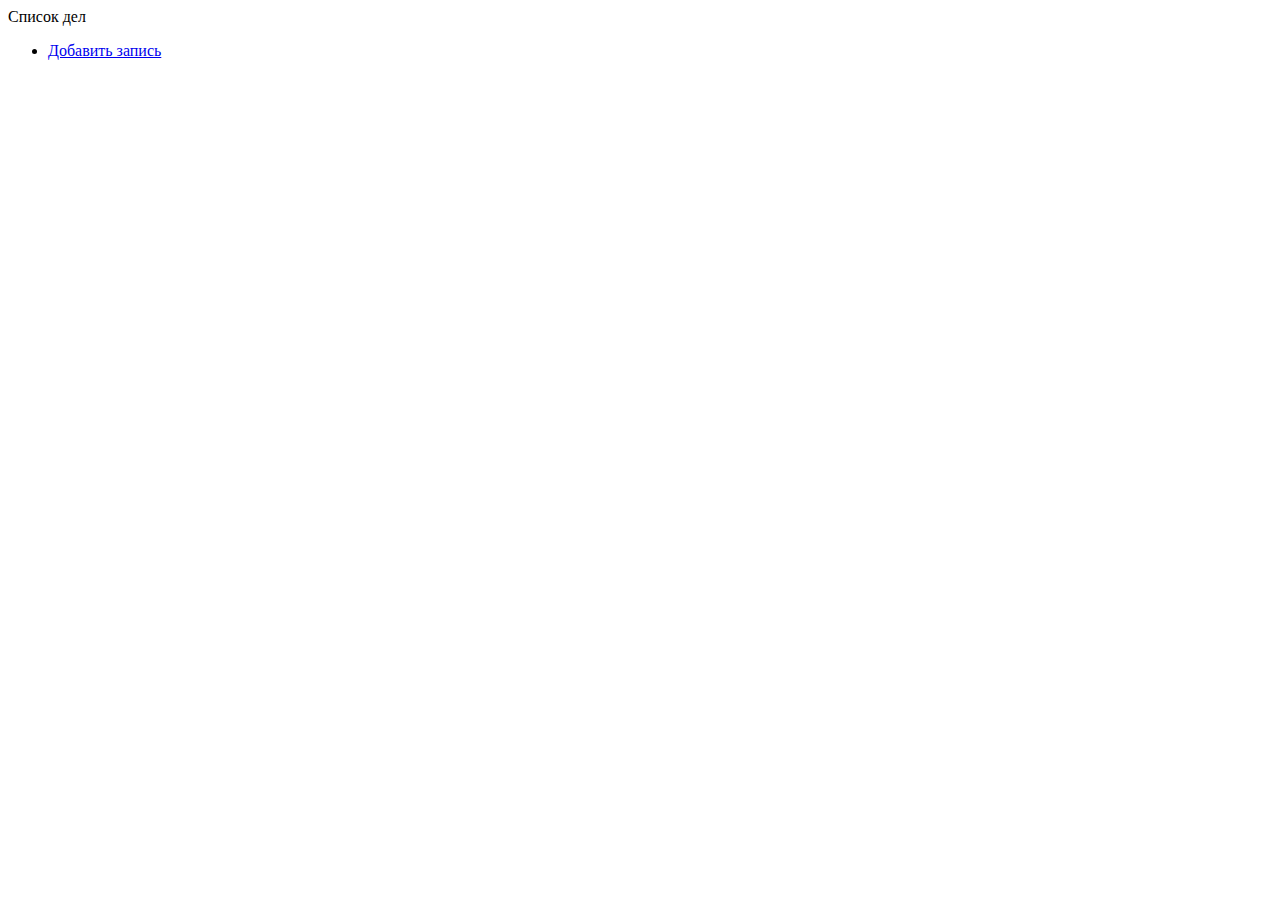
<file: target/classes/templates/fragments/header.html>
<!DOCTYPE html>
<html lang="eng"
      xmlns="http://www.w3.org/1999/xhtml"
      xmlns:th="http://www.thymeleaf.org">
<div th:fragment="header">
    <nav class="navbar-default navbar-fixed-top">
        <div class="container">
            <div class="navbar-header">
                <a class="navbar-brand" th:href="@{/}">Список дел</a>
                <ul class="nav navbar-nav">
                    <li><a href="#" th:href="@{/new}">Добавить запись</a></li>
                </ul>
            </div>
        </div>
    </nav>
</div>
</html>
</file>
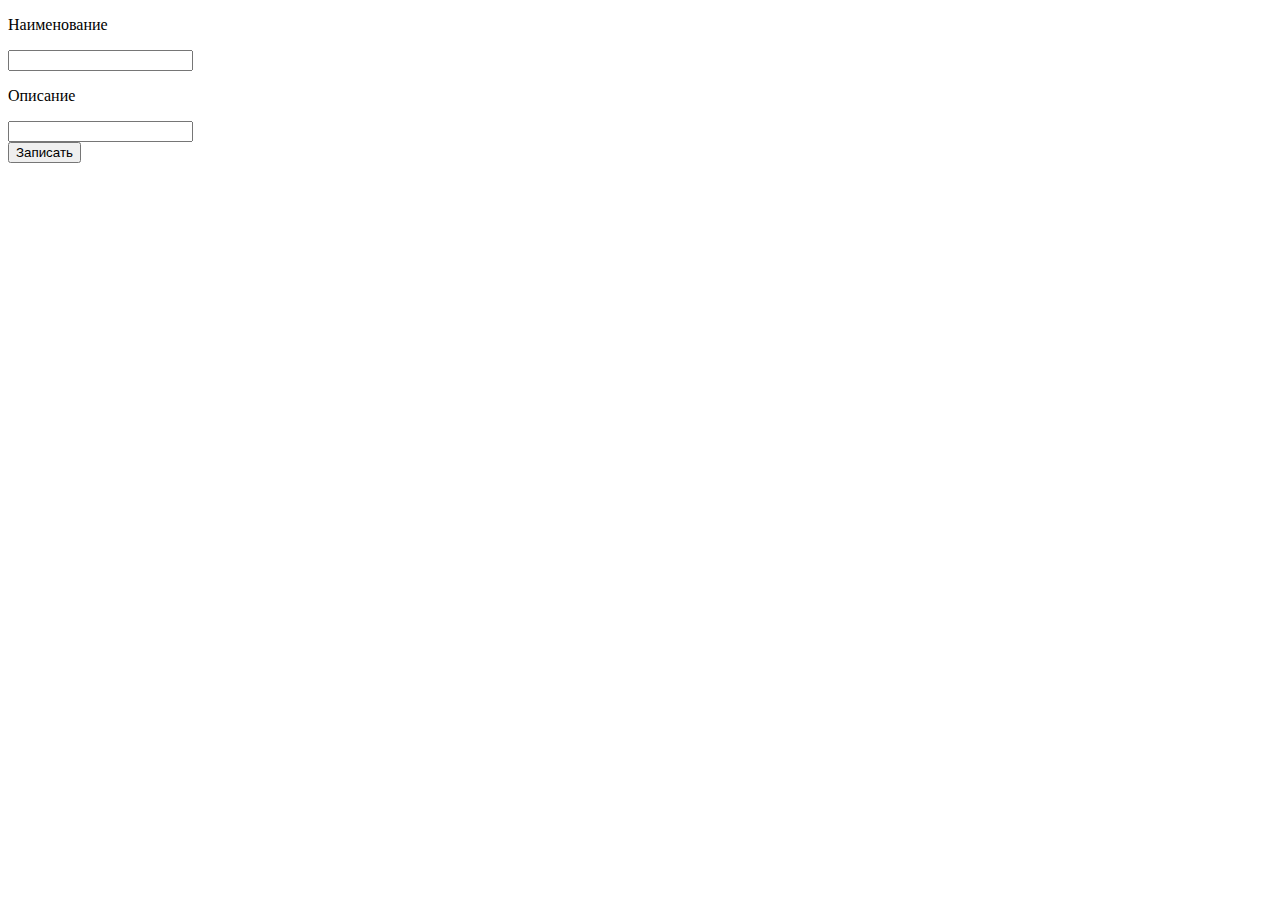
<file: target/classes/templates/operations/edit.html>
<!DOCTYPE html>
<!--suppress ALL -->
<html xmlns="http://www.w3.org/1999/xhtml"
      xmlns:th="http://www.thymeleaf.org">
<head th:replace="fragments/head :: head"></head>
<body>
<div class="container">
    <div th:replace="fragments/header :: header"></div>
    <div class="container">
        <form class="form-horizontal" th:object="${todo}" th:action="@{/edit}" method="post">
            <div class="form-group">
                <input type="hidden" th:field="*{id}"/>
            </div>
            <div class="form-group">
                <p>Наименование</p>
                <input type="text" class="form-control" th:field="*{name}" maxlength="100"/>
                <div class="alert alert-warning" th:if="${#fields.hasErrors('name')}" th:errors="*{name}"></div>
                <p>Описание</p>
                <input type="text" class="form-control" th:field="*{description}" maxlength="250"/>
                <div class="alert alert-warning" th:if="${#fields.hasErrors('description')}" th:errors="*{description}"></div>
            </div>

            <button type="submit" class="btn btn-primary">Записать</button>
        </form>
    </div>
</div>
</body>
</html>
</file>
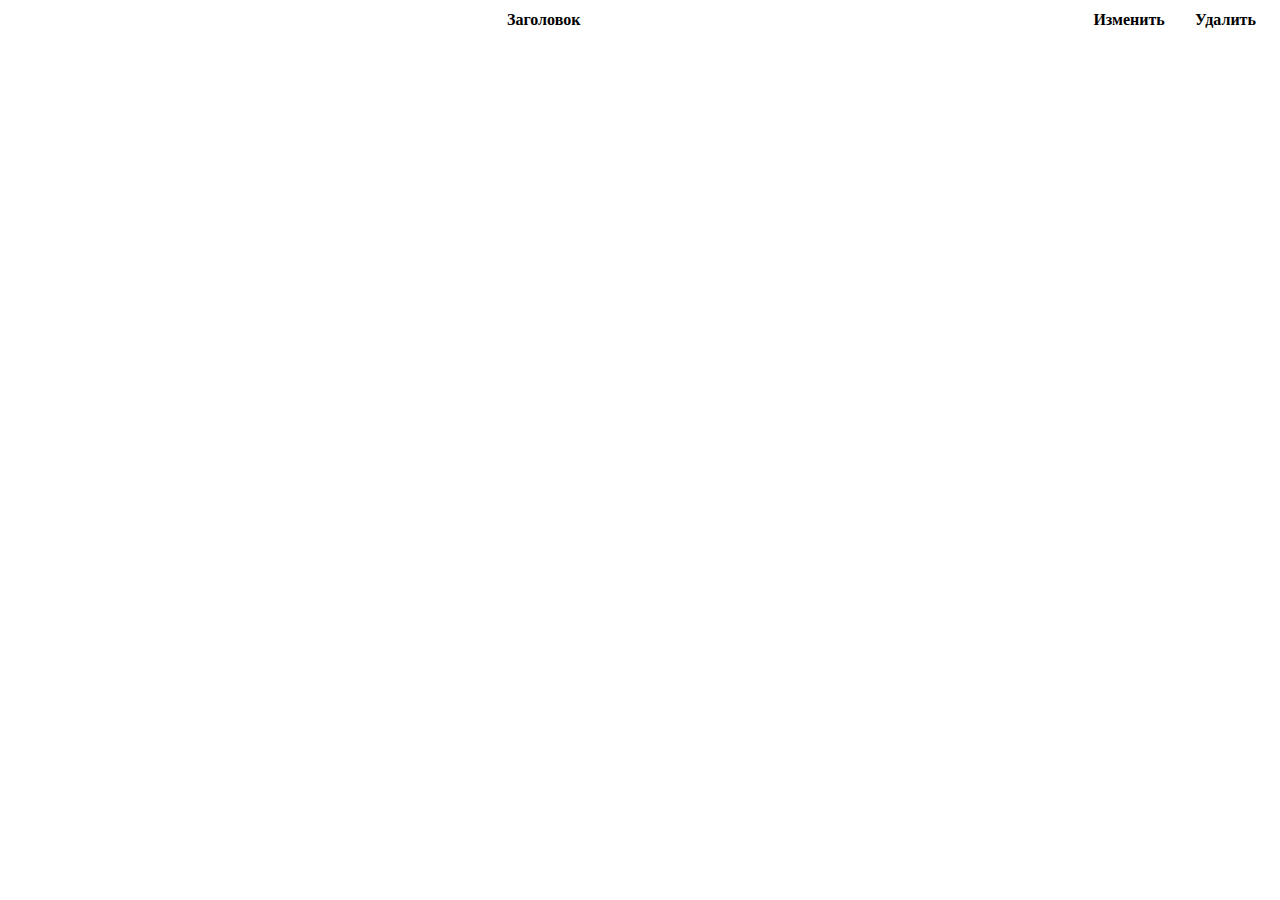
<file: target/classes/templates/operations/list_v1.html>
<!DOCTYPE html>
<!--suppress ALL -->
<html xmlns="http://www.w3.org/1999/xhtml"
      xmlns:th="http://www.thymeleaf.org">

<div th:fragment="todo_v1">
    <table class="table table-bordered table-hover horizontal-align">
        <thead>
        <tr>
            <th style="width: 60%">Заголовок</th>
            <th style="width: 5%">Изменить</th>
            <th style="width: 5%">Удалить</th>
        </tr>
        </thead>
        <tbody>
        <tr th:each="toDoEntity : ${list}">
            <td>
                <p class="h4" th:text="${toDoEntity.name}"></p>
                <p th:text="${toDoEntity.description}"></p>
            </td>

            <td style="text-align: center"><a th:href="@{'/{id}'(id=${toDoEntity.id})}"><i class="fa fa-edit" style="font-size:20px"></i></a></td>
            <td style="text-align: center"><a th:href="@{'/delete/{id}'(id=${toDoEntity.id})}"><i class="fa fa-trash" style="font-size:20px"></i></a></td>
        </tr>
        </tbody>
    </table>
</div>
</html>
</file>
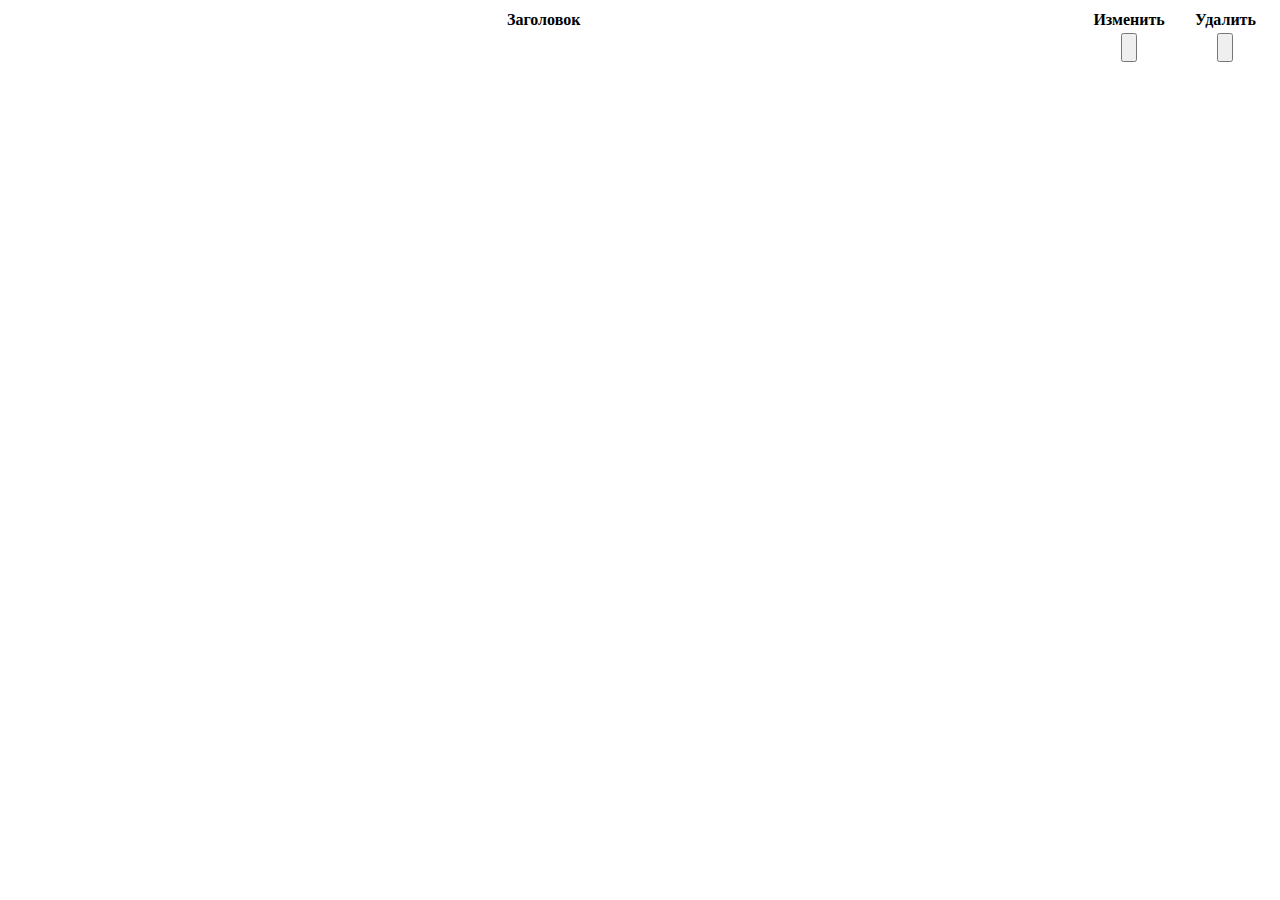
<file: target/classes/templates/operations/list_v2.html>
<!DOCTYPE html>

<html xmlns="http://www.w3.org/1999/xhtml"
      xmlns:th="http://www.thymeleaf.org">

<div th:fragment="todo_v2">
    <table class="table table-bordered table-hover horizontal-align">
        <thead>
        <tr>
            <th style="width: 60%">Заголовок</th>
            <th style="width: 5%">Изменить</th>
            <th style="width: 5%">Удалить</th>
        </tr>
        </thead>
        <tbody>
        <tr th:each="toDo : ${list}">
            <td>
                <p class="h4" th:text="${toDo.name}"></p>
                <p th:text="${toDo.description}"></p>
            </td>

            <td style="text-align: center; vertical-align: middle;">
                <form action="#" th:action="@{'/{id}'(id=${toDo.id})}" th:method="get">
                    <button type="submit" id="editButton" class="button_no_border">
                        <img><i class="fa fa-edit" style="font-size:20px"></i>
                    </button>
                </form>
            </td>
            <td style="text-align: center; vertical-align: middle;">
                <form action="#" th:action="@{'/delete/{id}'(id=${toDo.id})}" th:method="delete">
                    <button type="submit" id="deleteButton" class="button_no_border">
                        <img><i class="fa fa-trash" style="font-size:20px"></i>
                    </button>
                </form>
            </td>
        </tr>
        </tbody>
    </table>
</div>
</html>
</file>
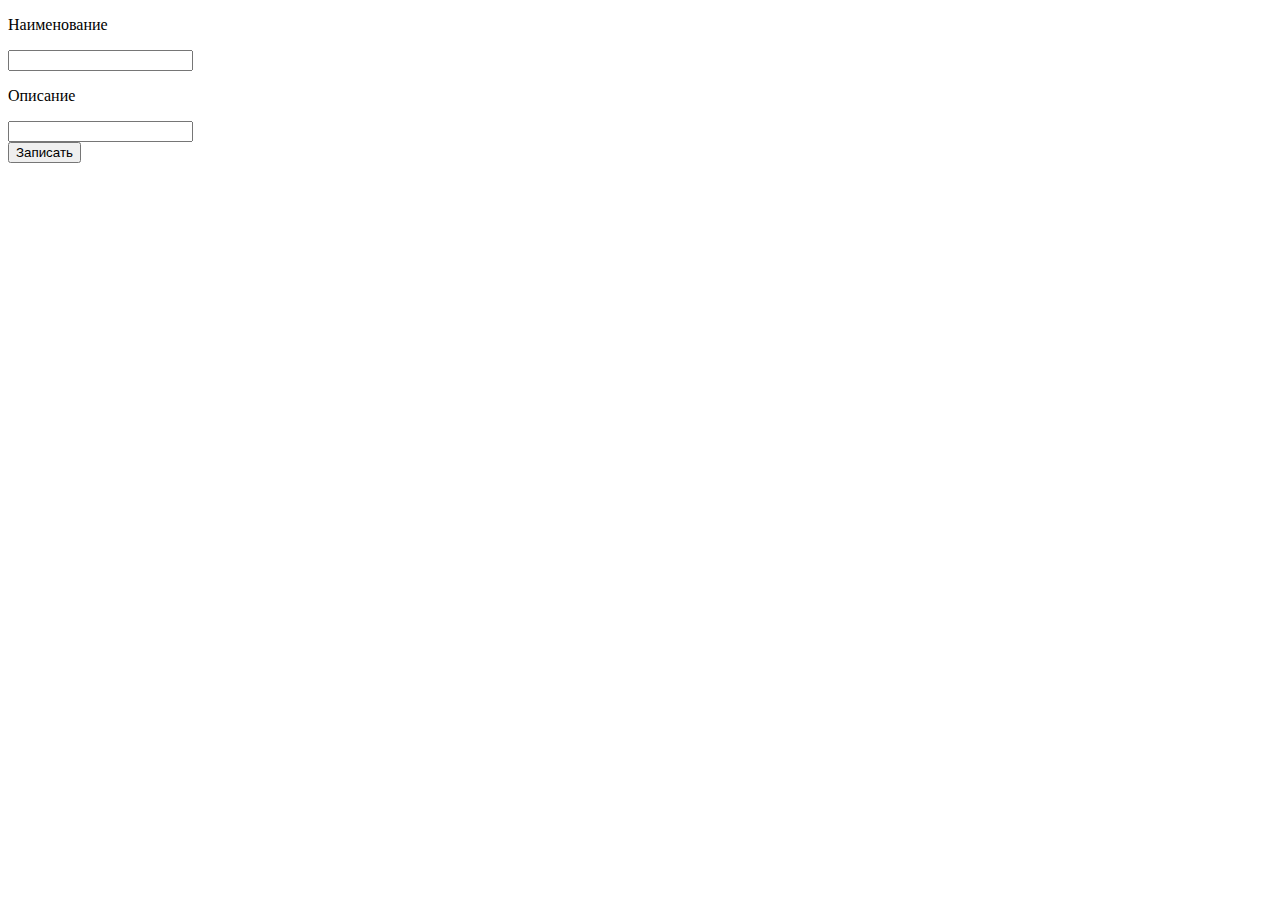
<file: target/classes/templates/operations/new.html>
<!DOCTYPE html>
<!--suppress ALL -->
<html xmlns="http://www.w3.org/1999/xhtml"
      xmlns:th="http://www.thymeleaf.org">
<head th:replace="fragments/head :: head"></head>
<body>
<div class="container">
    <div th:replace="fragments/header :: header"></div>
    <div class="container">
        <form class="form-horizontal" th:action="@{/add}" th:object="${todo}" method="post">
            <div class="form-group">
                <p>Наименование</p>
                <input class="form-control" type="text" th:field="*{name}" maxlength="100"/>
                <div class="alert alert-warning" th:if="${#fields.hasErrors('name')}" th:errors="*{name}"></div>
                <p>Описание</p>
                <input class="form-control" type="text" th:field="*{description}" maxlength="255"/>
                <div class="alert alert-warning" th:if="${#fields.hasErrors('description')}" th:errors="*{description}"></div>

            </div>
            <button type="submit" class="btn btn-primary">Записать</button>
        </form>
    </div>
</div>
</body>
</html>
</file>
